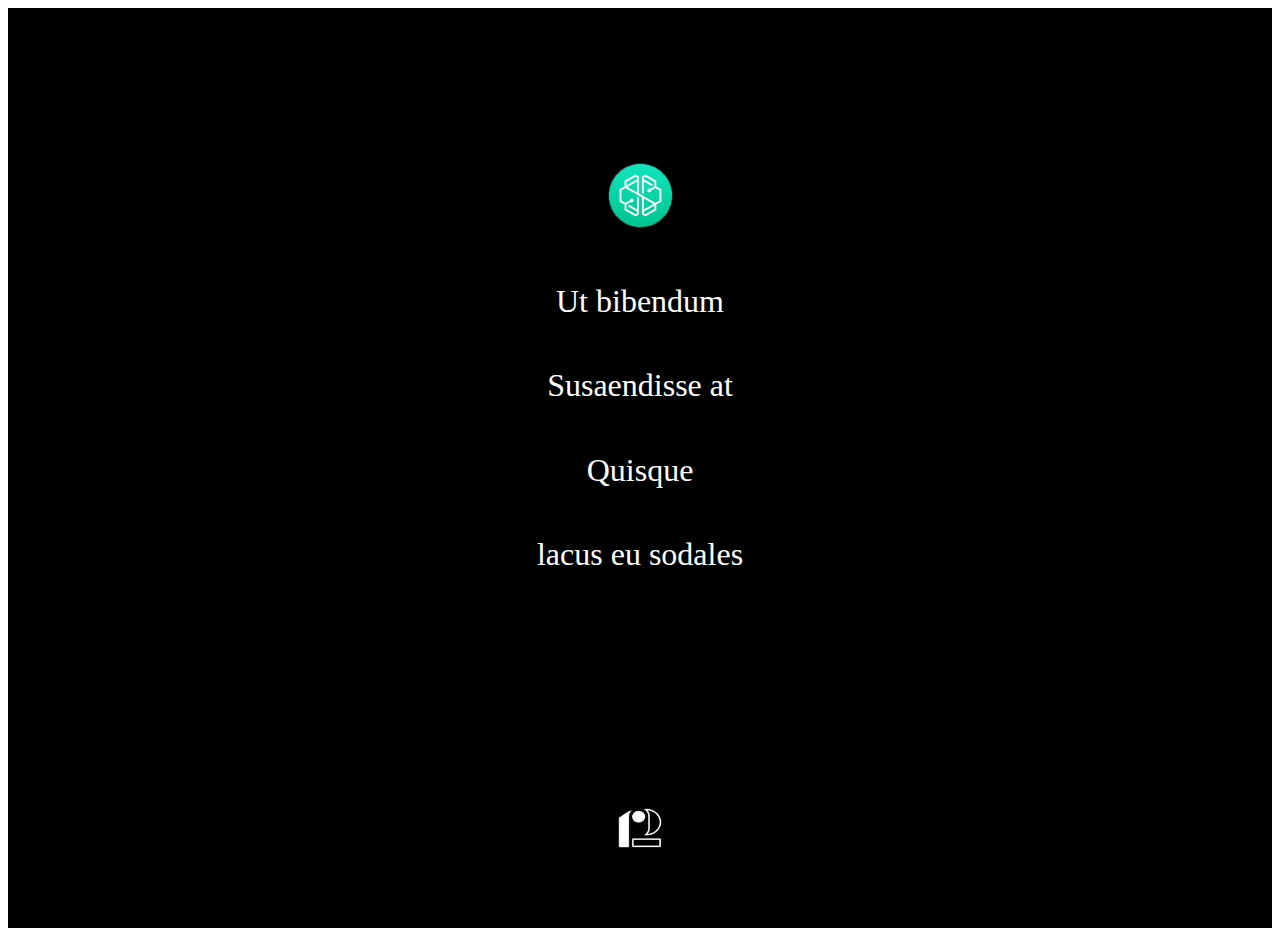
<file: p2.html>
<!DOCTYPE html>
<html lang="en">
<head>
    <meta charset="UTF-8">
    <meta http-equiv="X-UA-Compatible" content="IE=edge">
    <meta name="viewport" content="width=device-width, initial-scale=1.0">
    <link rel="stylesheet" href="p2.css"> 
    <title>Test-techniqueR-2</title>
</head>
<body>
    <!-- <header> 
        <div class="R2">
        <img src="./images/R2.jfif" class="back-img"></img>

     
                </div>
   </header>  -->
    <div class="global-container">
        <div class="linksp2">
            <div class="nav-logo hidden-links2"><a href="index.html"><img src="./images/logo.png"></img></a></div>

            <a class="hidden-links2" href="index.html">Ut bibendum</a>
            <a class="hidden-links2" href="index.html">Susaendisse at <i class="fa-sharp fa-solid fa-chevron-down"></i></a>
            <a class="hidden-links2" href="index.html">Quisque</a>
            <a class="hidden-links2" href="index.html">lacus eu sodales</a>
</div>

    </div>
    <footer> 
                    <a href="https://www.r2.fr/">

        <div class="R2">
        <img src="./images/R2.jfif" class="back-img"></img>

        <!-- <div class="head-burger"></div>
                   <div class="nav-logo"><img src="./images/logo.png"></img></div> -->
                </div>    
            </a>

   </footer> 
    
</body>
</html>
</file>
<file: p2.css>
a{
    text-decoration: none;
    color: white;
}

.global-container{
    background-color: black;  
    width: 100%;
    height: 80vh;    display: flex;
    justify-content: center;
    align-items: center;
 
}

.linksp2{
    width: 100%;
    height: 70%;
    display: flex;
    flex-direction: column;
    justify-content: space-evenly;
    align-items: center;
    font-size: 2rem;

}
.hidden-links2:hover{
  transform: scale(1.3);
  transition: transform 400ms;
}

.R2{
    width: 100%;
    height: 200px;
    background-color: black;
    display: flex;
    justify-content: center;
    align-items: center;
}


.back-img{
   width: 30%;
height: 200px;
}

@media(max-width:600px){
    .back-img{
        width: 90%;
    }
}
</file>
